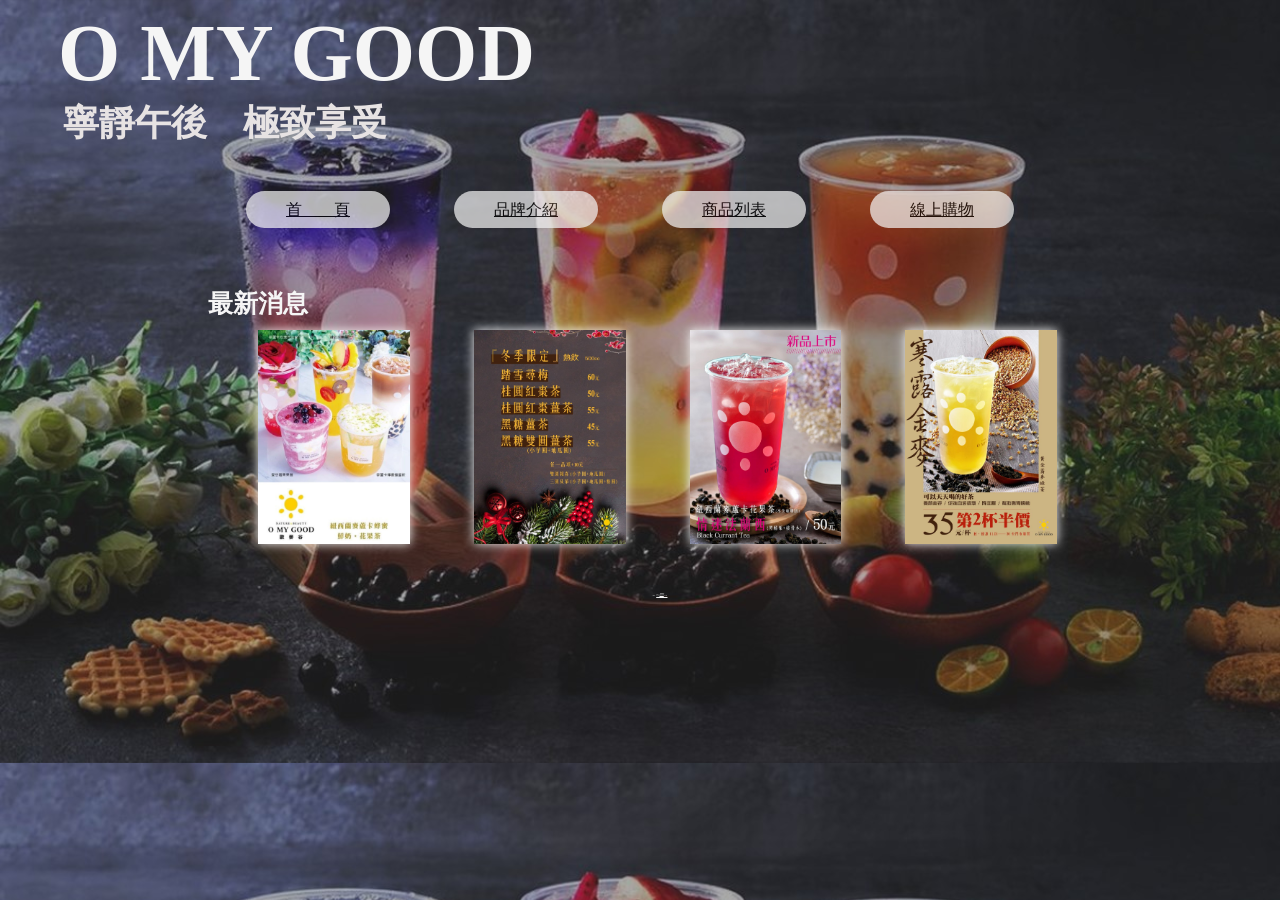
<file: index.html>
<!DOCTYPE html>
<html lang="zh-TW">

<head>
    <title>首頁</title>
    <meta charset="utf-8">
    <meta name="keyword" contents="">
    <meta name="description" contents="">
    <link href="homePage.css" rel="stylesheet" media="all">
</head>

<body>
    <header>
        <h1>O MY GOOD</h1>
        <p class = "subH1"><strong>寧靜午後　極致享受</strong></p>
    </header>
    <nav>
        <ul>
            <li><a href = "index.html" target="_parent">首　　頁</a></li>
            <li><a href = "intro.html" target="_parent">品牌介紹</a></li>
            <li><a href = "product.html" target="_parent">商品列表</a></li>
            <li><a href = "shop.html" target="_parent">線上購物</a></li>
        </ul>
    </nav>

    <main>
        <h2>最新消息</h2>
        <img class = "leftImg" src = "img/new01.jpg">
        <img src = "img/new02.jpg">
        <img src = "img/new03.jpg">
        <img src = "img/new04.jpg">
    </main>

    <footer>
        <small>
        <dl>
            <p class="info"><strong>連絡資訊：</strong></p>
            <dd>phone：
                <a class = "link phone" href="phoneto:048373300" target = "_blank">04-837-3300</a>
            </dd>
            <dd>address：
                <a class = "link address" href="https://goo.gl/maps/Jj4y9YkQUEu6E6i6A" target = "_blank">
                    彰化縣員林市中正路325號</a>
            </dd>
        </dl>
        </small>
    </footer>
</body>
</html>
</file>
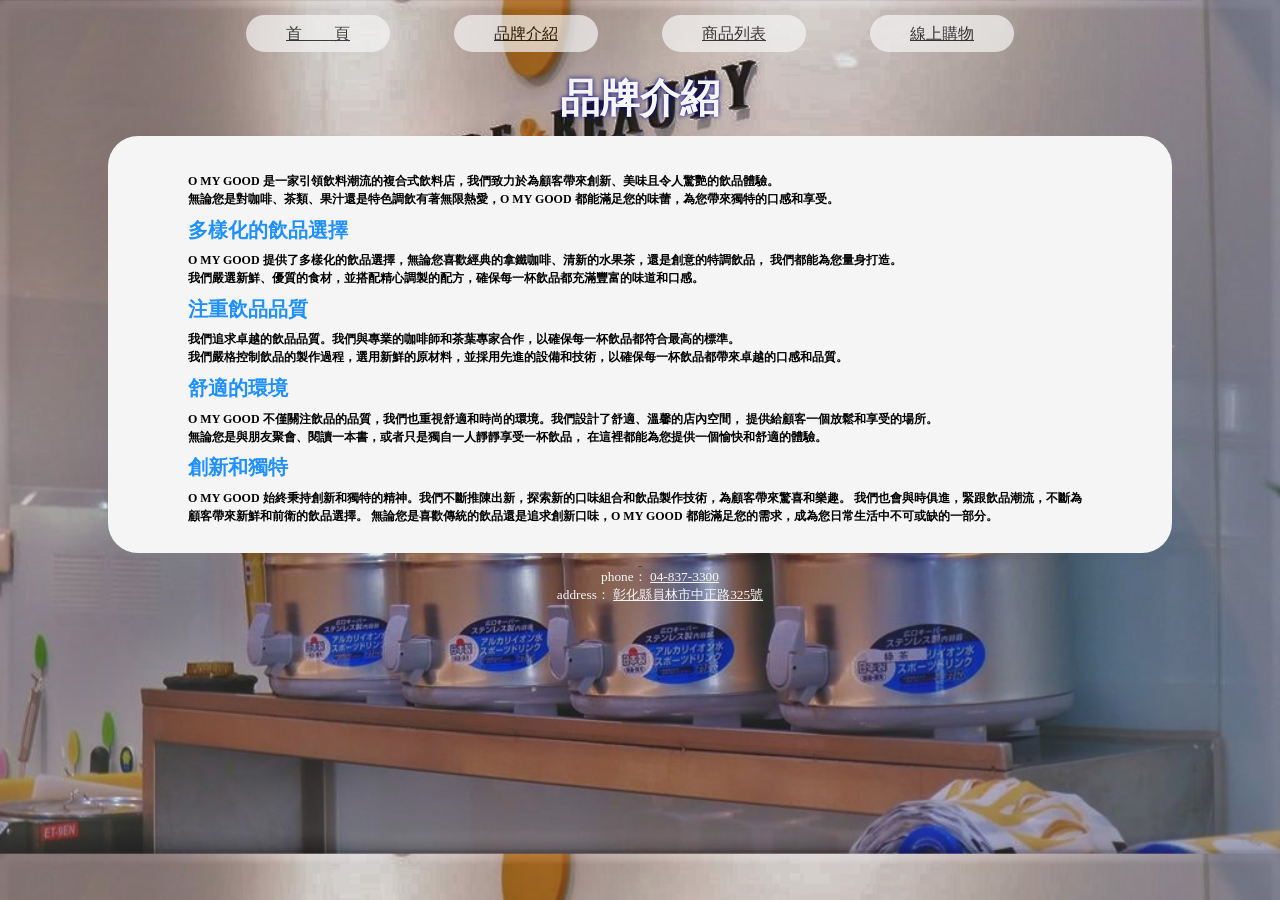
<file: intro.html>
<!DOCTYPE html>
<html lang="zh-TW">
<head>
    <title>品牌介紹</title>
    <meta charset="utf-8">
    <meta name="keyword" contents="">
    <meta name="description" contents="">
    <link href="intro.css" rel="stylesheet" media="all">
</head>
<body>
    <nav>
        <ul>
            <li><a href="index.html" target="_parent">首　　頁</a></li>
            <li><a href="intro.html" target="_parent">品牌介紹</a></li>
            <li><a href="product.html" target="_parent">商品列表</a></li>
            <li><a href="shop.html" target="_parent">線上購物</a></li>
        </ul>
    </nav>
    <main>
        <h1>品牌介紹</h1>
        <div><p><br><br>
            O MY GOOD 是一家引領飲料潮流的複合式飲料店，我們致力於為顧客帶來創新、美味且令人驚艷的飲品體驗。<br>
            無論您是對咖啡、茶類、果汁還是特色調飲有著無限熱愛，O MY GOOD 都能滿足您的味蕾，為您帶來獨特的口感和享受。
        </p>
        <h2>多樣化的飲品選擇</h2>
        <p>
            O MY GOOD 提供了多樣化的飲品選擇，無論您喜歡經典的拿鐵咖啡、清新的水果茶，還是創意的特調飲品，
            我們都能為您量身打造。<br>我們嚴選新鮮、優質的食材，並搭配精心調製的配方，確保每一杯飲品都充滿豐富的味道和口感。
        </p>
        <h2>注重飲品品質</h2>
        <p>
            我們追求卓越的飲品品質。我們與專業的咖啡師和茶葉專家合作，以確保每一杯飲品都符合最高的標準。<br>
            我們嚴格控制飲品的製作過程，選用新鮮的原材料，並採用先進的設備和技術，以確保每一杯飲品都帶來卓越的口感和品質。
        </p>
        <h2>舒適的環境</h2>
        <p>
            O MY GOOD 不僅關注飲品的品質，我們也重視舒適和時尚的環境。我們設計了舒適、溫馨的店內空間，
            提供給顧客一個放鬆和享受的場所。<br>無論您是與朋友聚會、閱讀一本書，或者只是獨自一人靜靜享受一杯飲品，
            在這裡都能為您提供一個愉快和舒適的體驗。
        </p>
        <h2>創新和獨特</h2>
        <p>
            O MY GOOD 始終秉持創新和獨特的精神。我們不斷推陳出新，探索新的口味組合和飲品製作技術，為顧客帶來驚喜和樂趣。
            我們也會與時俱進，緊跟飲品潮流，不斷為顧客帶來新鮮和前衛的飲品選擇。
            無論您是喜歡傳統的飲品還是追求創新口味，O MY GOOD 都能滿足您的需求，成為您日常生活中不可或缺的一部分。
        </p><br>
        </div>
    </main>
    
    <footer>
        <small>
            <dl>
                <p class="info"><strong>連絡資訊：</strong></p>
                <dd>phone：
                    <a class="link phone" href="phoneto:048373300" target="_blank">04-837-3300</a>
                </dd>
                <dd>address：
                    <a class="link address" href="https://goo.gl/maps/Jj4y9YkQUEu6E6i6A" target="_blank">
                        彰化縣員林市中正路325號</a>
                </dd>
            </dl>
        </small>
    </footer>
</body>
</html>
</file>
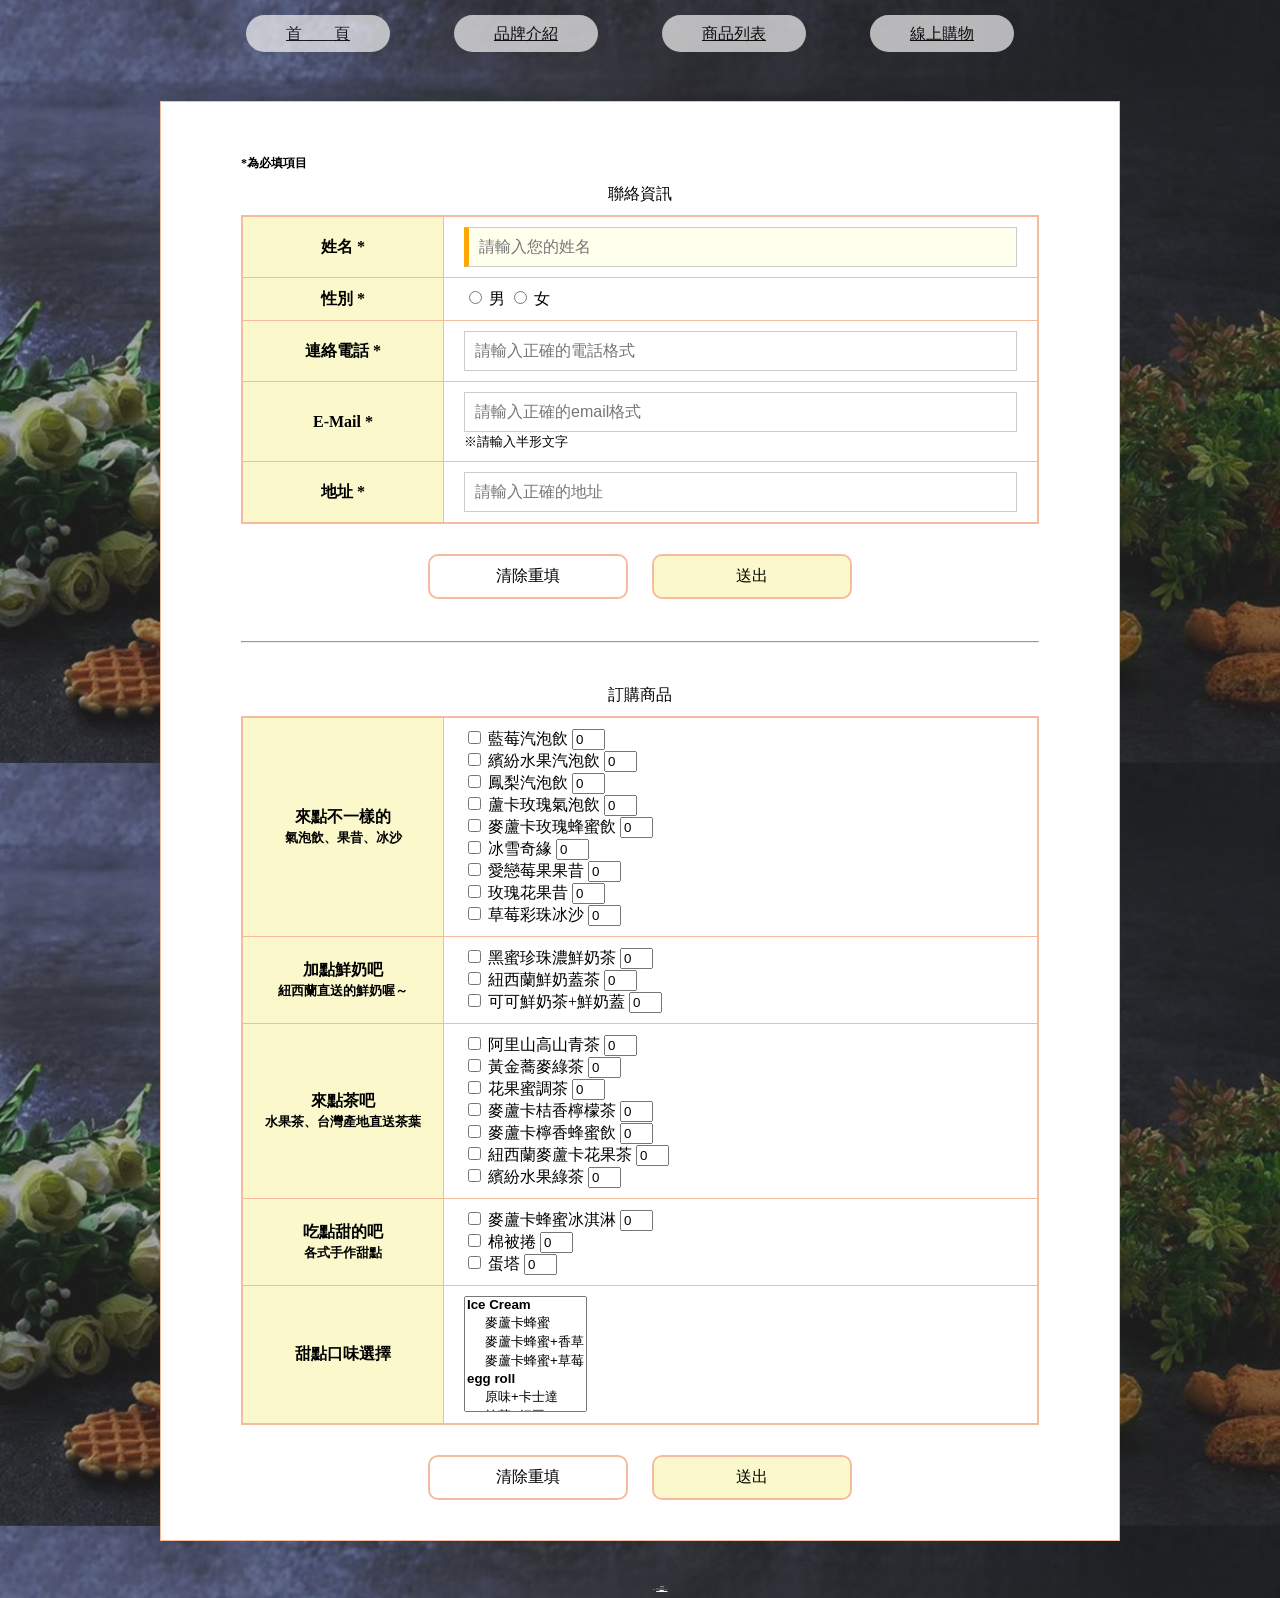
<file: shop.html>
<!DOCTYPE html>
<html lang="zh-TW">
<head>
    <meta charset="UTF-8">
	<link href="shop.css" rel="stylesheet" media="all">
	<script src="shop.js"></script>
	<link href="https://fonts.googleapis.com/css2?family=Edu+NSW+ACT+Foundation:wght@600&display=swap" rel="stylesheet">
    <title>期末專題展示</title>
</head>
    
<body>
	<nav>
        <ul>
            <li><a href="index.html" target="_parent">首　　頁</a></li>
            <li><a href="intro.html" target="_parent">品牌介紹</a></li>
            <li><a href="product.html" target="_parent">商品列表</a></li>
            <li><a href="shop.html" target="_parent">線上購物</a></li>
        </ul>
    </nav>
    <main id="contents">
		
	<form class="Form" id="form" name="form" action="" method="post">
		<p><strong><span class="require">*</span>為必填項目</strong></p>
  
  		<table class="Table">
    	<caption>聯絡資訊</caption>
    	<tr>
      		<th>姓名 *</th>
			<td>
        	  <input type="text" name="name" id="name" placeholder="請輸入您的姓名" required autofocus>
      		</td>
    	</tr>
		<tr>
			<th>性別 *</th>
			<td>
				<input type="radio" name="sex" id="male" value="male">
				<label for="male">男</label>
				<input type="radio" name="sex" id="female" value="female">
				<label for="female">女</label>
			</td>
		</tr>
		<tr>
			<th>連絡電話 *</th>
			<td>
				<input type="tel" name="phone" id="phone" placeholder="請輸入正確的電話格式" required>
			</td>
		</tr>
		<tr>
      		<th>E-Mail *</th>
      		<td>
        	  <input type="email" name="email" placeholder="請輸入正確的email格式" required>
        	  <small>※請輸入半形文字</small>
      		</td>
    	</tr>
		<tr>
      		<th>地址 *</th>
      		<td>
        	  <input type="text" name="add" id="add" placeholder="請輸入正確的地址" required>
      		</td>
    	</tr>
		</table>
		
		<section class="Btns">
			<input type="reset" value="清除重填">
    		<input type="submit" onClick="show()" value="送出">
		</section>
		
	</form>
	<p>　</p>
	<hr>
	<p>　</p>
	<form class="Form" action="#" method="post">
	<table class="Table">
		<caption>訂購商品</caption>
		<tr>
			<th>來點不一樣的<br>
				<small>氣泡飲、果昔、冰沙</small></th>
			<td>
				<input type="checkbox" name="drink" id="Blueberry sparkling drink" value="1">
				<label for="Blueberry sparkling drink">藍莓汽泡飲</label>
				<input type="number" name="drink-quantity" id="Blueberry sparkling drink-quantity" min="0" value="0"  style="width: 25px;">
				<br>
				<input type="checkbox" name="drink" id="Colorful fruit sparkling drink" value="2">
				<label for="Colorful fruit sparkling drink">繽紛水果汽泡飲</label>
				<input type="number" name="drink-quantity" id="Colorful fruit sparkling drink-quantity" min="0" value="0"  style="width: 25px;">
				<br>
				<input type="checkbox" name="drink" id="Pineapple Sparkling Drink" value="3">
				<label for="Pineapple Sparkling Drink">鳳梨汽泡飲</label>
				<input type="number" name="drink-quantity" id="Pineapple Sparkling Drink-quantity" min="0" value="0"  style="width: 25px;">
				<br>
				<input type="checkbox" name="drink" id="Luca Rose Sparkling Drink" value="4">
				<label for="Luca Rose Sparkling Drink">蘆卡玫瑰氣泡飲</label>
				<input type="number" name="drink-quantity" id="Luca Rose Sparkling Drink-quantity" min="0" value="0"  style="width: 25px;">
				<br>
				<input type="checkbox" name="drink" id="Manuka Honey Rose Drink" value="5">
				<label for="Manuka Honey Rose Drink">麥蘆卡玫瑰蜂蜜飲</label>
				<input type="number" name="drink-quantity" id="Manuka Honey Rose Drink-quantity" min="0" value="0"  style="width: 25px;">
				<br>
				<input type="checkbox" name="drink" id="Frozen Strawberry Compote" value="6">
				<label for="Frozen Strawberry Compote">冰雪奇緣</label>
				<input type="number" name="drink-quantity" id="Frozen Strawberry Compote-quantity" min="0" value="0"  style="width: 25px;">
				<br>
				<input type="checkbox" name="drink" id="Love Berry Smoothie" value="7">
				<label for="Love Berry Smoothie">愛戀莓果果昔</label>
				<input type="number" name="drink-quantity" id="Love Berry Smoothie-quantity" min="0" value="0"  style="width: 25px;">
				<br>
				<input type="checkbox" name="drink" id="Rose smoothie" value="8">
				<label for="Rose smoothie">玫瑰花果昔</label>
				<input type="number" name="drink-quantity" id="Rose smoothie-quantity" min="0" value="0"  style="width: 25px;">
				<br>
				<input type="checkbox" name="drink" id="Strawberry Smoothie" value="9">
				<label for="Strawberry Smoothie">草莓彩珠冰沙</label>
				<input type="number" name="drink-quantity" id="Strawberry Smoothie-quantity" min="0" value="0"  style="width: 25px;">
			</td>
		</tr>

		<tr>
			<th>加點鮮奶吧<br>
				<small>紐西蘭直送的鮮奶喔～</small></th>
			<td>
				<input type="checkbox" name="milk" id="Black Honey Pearl Thick Milk Tea" value="1">
				<label for="Black Honey Pearl Thick Milk Tea">黑蜜珍珠濃鮮奶茶</label>
				<input type="number" name="milk-quantity" id="Black Honey Pearl Thick Milk Tea-quantity" min="0" value="0"  style="width: 25px;">
				<br>
				<input type="checkbox" name="milk" id="New Zealand milk tea" value="2">
				<label for="New Zealand milk tea">紐西蘭鮮奶蓋茶</label>
				<input type="number" name="milk-quantity" id="New Zealand milk tea-quantity" min="0" value="0"  style="width: 25px;">
				<br>
				<input type="checkbox" name="milk" id="Cocoa milk tea whith fresh milk cap" value="3">
				<label for="Cocoa milk tea whith fresh milk cap">可可鮮奶茶+鮮奶蓋</label>
				<input type="number" name="milk-quantity" id="Cocoa milk tea whith fresh milk cap-quantity" min="0" value="0"  style="width: 25px;">
			</td>
		</tr>

		<tr>
			<th>來點茶吧<br>
				<small>水果茶、台灣產地直送茶葉</small></th>
			<td>
				<input type="checkbox" name="tea" id="Alishan Alpine Green Tea" value="1">
				<label for="Alishan Alpine Green Tea">阿里山高山青茶</label>
				<input type="number" name="tea-quantity" id="Alishan Alpine Green Tea-quantity" min="0" value="0"  style="width: 25px;">
				<br>
				<input type="checkbox" name="tea" id="Golden Buckwheat Green Tea" value="2">
				<label for="Golden Buckwheat Green Tea">黃金蕎麥綠茶</label>
				<input type="number" name="tea-quantity" id="Golden Buckwheat Green Tea-quantity" min="0" value="0"  style="width: 25px;">
				<br>
				<input type="checkbox" name="tea" id="Flower and fruit honey tea" value="3">
				<label for="Flower and fruit honey tea">花果蜜調茶</label>
				<input type="number" name="tea-quantity" id="Flower and fruit honey tea-quantity" min="0" value="0"  style="width: 25px;">
				<br>
				<input type="checkbox" name="tea" id="Manuka Orange Bergamot Tea" value="4">
				<label for="Manuka Orange Bergamot Tea">麥蘆卡桔香檸檬茶</label>
				<input type="number" name="tea-quantity" id="Manuka Orange Bergamot Tea-quantity" min="0" value="0"  style="width: 25px;">
				<br>
				<input type="checkbox" name="tea" id="Manuka Lemon Honey Drink" value="5">
				<label for="Manuka Lemon Honey Drink">麥蘆卡檸香蜂蜜飲</label>
				<input type="number" name="tea-quantity" id="Manuka Lemon Honey Drink-quantity" min="0" value="0" style="width: 25px;">
				<br>
				<input type="checkbox" name="tea" id="Black Currant Tea" value="6">
				<label for="Black Currant Tea">紐西蘭麥蘆卡花果茶</label>
				<input type="number" name="tea-quantity" id="Black Currant Tea-quantity" min="0" value="0" style="width: 25px;">
				<br>
				<input type="checkbox" name="tea" id="Colorful Fruit Green Tea" value="7">
				<label for="Colorful Fruit Green Tea">繽紛水果綠茶</label>
				<input type="number" name="tea-quantity" id="Colorful Fruit Green Tea-quantity" min="0" value="0" style="width: 25px;">
			</td>
		</tr>

		<tr>
			<th>吃點甜的吧<br>
				<small>各式手作甜點</small></th>
			<td>
				<input type="checkbox" name="dessert" id="Manuka Honey Ice Cream" value="1">
				<label for="Manuka Honey Ice Cream">麥蘆卡蜂蜜冰淇淋</label>
				<input type="number" name="dessert-quantity" id="Manuka Honey Ice Cream-quantity" min="0" value="0" style="width: 25px;">
				<br>
				<input type="checkbox" name="dessert" id="egg roll" value="2">
				<label for="egg roll">棉被捲</label>
				<input type="number" name="dessert-quantity" id="egg roll-quantity" min="0" value="0" style="width: 25px;">
				<br>
				<input type="checkbox" name="dessert" id="egg tart" value="3">
				<label for="egg tart">蛋塔</label>
				<input type="number" name="dessert-quantity" id="egg tart-quantity" min="0" value="0" style="width: 25px;">
			</td>
		</tr>

		<tr>
			<th>甜點口味選擇</th>
			<td>
				<select name="taste" multiple size="6">
					<optgroup label="Ice Cream">
						<option value="1">麥蘆卡蜂蜜</option>
						<option value="2">麥蘆卡蜂蜜+香草</option>
						<option value="3">麥蘆卡蜂蜜+草莓</option>
					</optgroup>
					
					<optgroup label="egg roll">
						<option value="4">原味+卡士達</option>
						<option value="5">抹茶+紅豆</option>
					</optgroup>
					
					<optgroup label="egg tart">
						<option value="6">原味</option>
						<option value="7">抹茶</option>
						<option value="8">巧克力</option>
					</optgroup>
				</select>
			</td>
		</tr>
	</table>
	<section class="Btns">
		<input type="reset" value="清除重填">
    	<input type="submit" onClick="show1()" value="送出">
	</section>
</form>

	</main>
	
	<footer>
        <small>
            <dl>
                <p class="info"><strong>連絡資訊：</strong></p>
                <dd>phone：
                    <a class="link phone" href="phoneto:048373300" target="_blank">04-837-3300</a>
                </dd>
                <dd>address：
                    <a class="link address" href="https://goo.gl/maps/Jj4y9YkQUEu6E6i6A" target="_blank">
                        彰化縣員林市中正路325號</a>
                </dd>
            </dl>
        </small>
    </footer>
	
	
</body>
</html>
</file>
<file: homePage.css>
@charset "utf-8";

/* 背景設定 */
body {
    background-image: url("img/bodyimg01.jpg");
    background-size: 100%;
    background-repeat: repeat;
    text-align: center;
}

/* 導覽總設定 */
nav {
    display: inline-block;
}

/* 導覽鼠標設定 */
a:link {
    color: black;
}

a:visited {
    color: black;
}

a:hover {
    color: lightblue;
}

/* 圖片設定 */
img {
    /*要能根據裝置放大縮小*/
    max-width: 12%;
    height: auto;
    margin-bottom: 0;
    box-shadow: 0 0 10px whitesmoke;
}

.leftImg {
    margin-left: 95px;
}

/* 頁尾設定 */
footer {
    color: whitesmoke;
    text-align: center;
    align-items: center;
    margin-top: 45px;
    margin-bottom: 0;
    padding-bottom: 0;
}

.info {
    margin-left: 45px;
    margin-bottom: 0;
}

.link:link {
    color: whitesmoke;
}

.link:visited {
    color: whitesmoke;
}

.link:hover {
    color: lightsalmon;
}

/* 小 */
@media screen and (max-width:640px) {
    /* 大標題設定 */
    h1 {
        text-align: left;
        font-size: 40px;
        color: whitesmoke;
        margin-left: 30px;
        margin-bottom: 0;
        margin-top: 0;
    }

    .subH1 {
        text-align: left;
        font-size: 15px;
        color: rgb(231, 227, 227);
        margin-left: 30px;
        margin-top: 0px;
    }
    
    /* 導覽設定 */    
    .leftLink {
        margin-left: 5px;
    }
    
    li {
        list-style-type: none;
        display: inline;
        font-size: 8px;
        margin-right: 15px;
        margin-top: 0;
        background-color: whitesmoke;
        opacity: 70%;
        border-radius: 20px;
        padding: 5px 20px;
    }

    /* 最新消息字體設定 */
    h2 {
        text-align: left;
        color: whitesmoke;
        font-size: 15px;
        margin-left: 80px;
        margin-top: 20px;
        margin-bottom: 5px;
    }

    /* 圖片設定 */
    img {
        margin-right: 24px;
    }
    
    /* 頁尾設定 */
    footer {
        font-size: 0.5px;
    }
    
    .info {
        font-size: 0.5px;
    }
}

/* 中 */
@media screen and (min-width:641px) and (max-width:980px) {
    /* 大標題設定 */
    h1 {
        text-align: left;
        font-size: 60px;
        color: whitesmoke;
        margin-left: 40px;
        margin-bottom: 0;
        margin-top: 0;
    }

    .subH1 {
        text-align: left;
        font-size: 28px;
        color: rgb(231, 227, 227);
        margin-left: 45px;
        margin-top: 0px;
    }

    /* 導覽設定 */
    .leftLink {
        margin-left: 15px;
    }

    li {
        list-style-type: none;
        display: inline;
        font-size: 12px;
        margin-right: 30px;
        margin-top: 0;
        background-color: whitesmoke;
        opacity: 70%;
        border-radius: 20px;
        padding: 7.5px 30px;
    }

    /* 最新消息字體設定 */
    h2 {
        text-align: left;
        color: whitesmoke;
        font-size: 20px;
        margin-left: 120px;
        margin-top: 35px;
        margin-bottom: 7.5px;
    }
    
    /* 圖片設定 */
    img {
        margin-right: 36px;
    }
    
    /* 頁尾設定 */
    footer {
        font-size: 0.75px;
    }
    
    .info {
        font-size: 0.75px;
    }
}

/* 大 */
@media screen and (min-width:981px) {
    /* 大標題設定 */
    h1 {
        text-align: left;
        font-size: 80px;
        color: whitesmoke;
        margin-left: 50px;
        margin-bottom: 0;
        margin-top: 0;
    }

    .subH1 {
        text-align: left;
        font-size: 36px;
        color: rgb(231, 227, 227);
        margin-left: 55px;
        margin-top: 0px;
    }
    
    /* 導覽設定 */
    .leftLink {
        margin-left: 60px;
    }
    
    li {
        list-style-type: none;
        display: inline;
        margin-right: 60px;
        margin-top: 0;
        background-color: whitesmoke;
        opacity: 70%;
        border-radius: 20px;
        padding: 10px 40px;
    }
    
    /* 最新消息字體設定 */
    h2 {
        text-align: left;
        color: whitesmoke;
        font-size: 25px;
        margin-left: 200px;
        margin-top: 50px;
        margin-bottom: 10px;
    }

    /* 圖片設定 */
    img {
        margin-right: 60px;
    }

    /* 頁尾設定 */
    footer {
        font-size: 1px;
    }

    .info {
        font-size: 1px;
    }
}
</file>
<file: intro.css>
@charset "utf-8";

/* 整體架構設定 */
body {
    text-align: center;
    background-image: url("img/intro.jpg");
    background-size: 100%;
    background-repeat: repeat;
    align-items: center;
}

div {
    box-sizing: content-box;
    max-width: 100%;
    height: auto;
    background-color: whitesmoke;
    background-size: 100%;
    border-radius: 30px;
}

/* 導覽總設定 */
nav {
    display: inline-block;
}

/* 導覽鼠標設定 */
a:link {
    color: black;
}

a:visited {
    color: black;
}

a:hover {
    color: lightblue;
}

/* 大標題設定 */
h1 {
    font-size: 40px;
    color: whitesmoke;
    text-shadow: 0 0 5px darkblue;
    margin-bottom: 10px;
    margin-top: 10px;
}

/* 次標題設定 */
h2 {
    font-size: 20px;
    text-align: left;
    color: dodgerblue;
    line-height: 0.5;
}

/* 內文設定 */
p {
    text-align: left;
    font-size: 12px;
    color: black;
    font-weight: bold;
    line-height: 1.5;
}

/* 頁尾設定 */
footer {
    color: whitesmoke;
    text-align: center;
    align-items: center;
    margin-bottom: 0;
    padding-bottom: 0;
}

.info {
    text-align: center;
    font-size: 1px;
    margin-bottom: 0;
}

.link:link {
    color: whitesmoke;
}

.link:visited {
    color: whitesmoke;
}

.link:hover {
    color: lightsalmon;
}

@media screen and (max-width:640px) {
    div {
            margin-left: 20px;
            margin-right: 20px;
        }
        
    /* 導覽設定 */    
    li {
        list-style-type: none;
        display: inline;
        font-size: 8px;
        margin-right: 15px;
        margin-top: 0;
        background-color: whitesmoke;
        opacity: 80%;
        border-radius: 20px;
        padding: 5px 20px;
    }
    
    /* 次標題設定 */
    h2 {
        margin-left: 40px;
    }

    /* 內文設定 */
    p {
        margin: 5px 40px;
    }
}

@media screen and (min-width:641px) and (max-width:980px){
    div {
            margin-left: 60px;
            margin-right: 60px;
        }
        
    /* 導覽設定 */    
    li {
        list-style-type: none;
        display: inline;
        font-size: 10px;
        margin-right: 30px;
        margin-top: 0;
        background-color: whitesmoke;
        opacity: 70%;
        border-radius: 20px;
        padding: 7.5px 30px;
    }
    
    /* 次標題設定 */
    h2 {
        margin-left: 60px;
    }
    
    /* 內文設定 */
    p {
        margin: 7.5px 60px;
    }
}

@media screen and (min-width:981px) {
    div {
            margin-left: 100px;
            margin-right: 100px;
        }
    
    /* 導覽設定 */
    li {
        list-style-type: none;
        display: inline;
        margin-right: 60px;
        margin-top: 0;
        background-color: whitesmoke;
        opacity: 70%;
        border-radius: 20px;
        padding: 10px 40px;
    }
    
    /* 次標題設定 */
    h2 {
        margin-left: 80px;
    }

    /* 內文設定 */
    p {
        margin: 10px 80px;
    }
}
</file>
<file: shop.css>
@charset "utf-8";

/* 整體架構設定 */
body {
    text-align: center;
    background-image: url("img/bodyimg01.jpg");
    background-size: 100%;
    background-repeat: repeat;
    align-items: center;
}

div {
    box-sizing: content-box;
    max-width: 100%;
    height: auto;
    background-color: whitesmoke;
    background-size: 100%;
    border-radius: 30px;
}

/* 導覽總設定 */

nav {
    display: inline-block;
}

/* 導覽鼠標設定 */
a:link {
    color: black;
}

a:visited {
    color: black;
}

a:hover {
    color: lightblue;
}

/* 大標題設定 */
h1 {
    font-size: 40px;
    color: whitesmoke;
    text-shadow: 0 0 5px darkblue;
    margin-bottom: 10px;
    margin-top: 10px;
}

/* 次標題設定 */
h2 {
    font-size: 20px;
    text-align: left;
    color: dodgerblue;
    line-height: 0.5;
}

/* 內文設定 */
p {
    text-align: left;
    font-size: 12px;
    color: black;
    font-weight: bold;
    line-height: 1.5;
}

.info {
	color: #fff;
}

/* 頁尾設定 */
footer {
    color: whitesmoke;
    text-align: center;
    align-items: center;
    margin-top: 45px;
    margin-bottom: 0;
    padding-bottom: 0;
}

.info {
    margin-left: 45px;
    margin-bottom: 0;
	text-align: center;
}


/*內容區塊邊框設定*/
#contents {
	width: 798px;
	margin: 40px auto;
	padding: 40px 80px;
	border: 1px solid #f6bb9e;
	background-color: #fff;
}

.Form {
	text-align: left;
}


/*表格設定*/
.Table {
  width: 100%;
  margin-bottom: 30px;
  border: 2px solid #f6bb9e;
  border-collapse: collapse;
}
.Table th,
.Table td {
  padding: 10px 20px;
  border: 1px solid #f6bb9e;
}
.Table th {
  width: 10em;
  background-color: #FBF9CC;
  text-align: center;
}
.Table caption {
  margin-bottom: 10px;
}

/*輸入表單設定*/
.Table input[type="text"],
.Table input[type="email"],
.Table input[type="tel"],
.Table textarea {
  width: 100%;
  padding: 10px;
  border: 1px solid #ccc;
  box-sizing: border-box;
  font-size: 1em;
}
.Table input[type="text"]:focus,
.Table input[type="email"]:focus,
.Table input[type="tel"]:focus,
.Table textarea:focus {
  background-color: #ffffee;
  outline: none;
  border-left: 5px solid #ffa700;
}

/*滑鼠指標樣式*/
label,
input,
textarea,
select {
  cursor: pointer;
}

/*按鈕設定*/
.Btns {
  text-align: center;
}

/*按鈕基本樣式*/
.Btns input {
  width: 200px;
  margin: 0 10px;
  padding: 10px;
  background: #fff;
  border: 2px solid #f6bb9e;
  border-radius: 10px;
  font-size: 1em;
 appearance: none;
}

/*送出按鈕的樣式*/
.Btns input[type="submit"] {
  background: #FBF9CC;
}

/*滑鼠移到按鈕時*/
.Btns input:hover {
  opacity: 0.7;
}


.link:link {
    color: whitesmoke;
}

.link:visited {
    color: whitesmoke;
}

.link:hover {
    color: lightsalmon;
}

/* 小 */
@media screen and (max-width:640px) {
    /* 大標題設定 */
    h1 {
        text-align: left;
        font-size: 40px;
        color: whitesmoke;
        margin-left: 30px;
        margin-bottom: 0;
        margin-top: 0;
    }

    .subH1 {
        text-align: left;
        font-size: 15px;
        color: rgb(231, 227, 227);
        margin-left: 30px;
        margin-top: 0px;
    }
    
    /* 導覽設定 */    
    .leftLink {
        margin-left: 5px;
    }
    
    li {
        list-style-type: none;
        display: inline;
        font-size: 8px;
        margin-right: 15px;
        margin-top: 0;
        background-color: whitesmoke;
        opacity: 70%;
        border-radius: 20px;
        padding: 5px 20px;
    }

    /* 最新消息字體設定 */
    h2 {
        text-align: left;
        color: whitesmoke;
        font-size: 15px;
        margin-left: 80px;
        margin-top: 20px;
        margin-bottom: 5px;
    }

    /* 圖片設定 */
    img {
        margin-right: 24px;
    }
    
    /* 頁尾設定 */
    footer {
        font-size: 0.5px;
    }
    
    .info {
        font-size: 0.5px;
    }
}

/* 中 */
@media screen and (min-width:641px) and (max-width:980px) {
    /* 大標題設定 */
    h1 {
        text-align: left;
        font-size: 60px;
        color: whitesmoke;
        margin-left: 40px;
        margin-bottom: 0;
        margin-top: 0;
    }

    .subH1 {
        text-align: left;
        font-size: 28px;
        color: rgb(231, 227, 227);
        margin-left: 45px;
        margin-top: 0px;
    }

    /* 導覽設定 */
    .leftLink {
        margin-left: 15px;
    }

    li {
        list-style-type: none;
        display: inline;
        font-size: 12px;
        margin-right: 30px;
        margin-top: 0;
        background-color: whitesmoke;
        opacity: 70%;
        border-radius: 20px;
        padding: 7.5px 30px;
    }

    /* 最新消息字體設定 */
    h2 {
        text-align: left;
        color: whitesmoke;
        font-size: 20px;
        margin-left: 120px;
        margin-top: 35px;
        margin-bottom: 7.5px;
    }
    
    /* 圖片設定 */
    img {
        margin-right: 36px;
    }
    
    /* 頁尾設定 */
    footer {
        font-size: 0.75px;
    }
    
    .info {
        font-size: 0.75px;
    }
}

/* 大 */
@media screen and (min-width:981px) {
    /* 大標題設定 */
    h1 {
        text-align: left;
        font-size: 80px;
        color: whitesmoke;
        margin-left: 50px;
        margin-bottom: 0;
        margin-top: 0;
    }

    .subH1 {
        text-align: left;
        font-size: 36px;
        color: rgb(231, 227, 227);
        margin-left: 55px;
        margin-top: 0px;
    }
    
    /* 導覽設定 */
    .leftLink {
        margin-left: 60px;
    }
    
    li {
        list-style-type: none;
        display: inline;
        margin-right: 60px;
        margin-top: 0;
        background-color: whitesmoke;
        opacity: 70%;
        border-radius: 20px;
        padding: 10px 40px;
    }
    
    /* 最新消息字體設定 */
    h2 {
        text-align: left;
        color: whitesmoke;
        font-size: 25px;
        margin-left: 200px;
        margin-top: 50px;
        margin-bottom: 10px;
    }

    /* 圖片設定 */
    img {
        margin-right: 60px;
    }

    /* 頁尾設定 */
    footer {
        font-size: 1px;
    }

    .info {
        font-size: 1px;
    }
}
</file>
